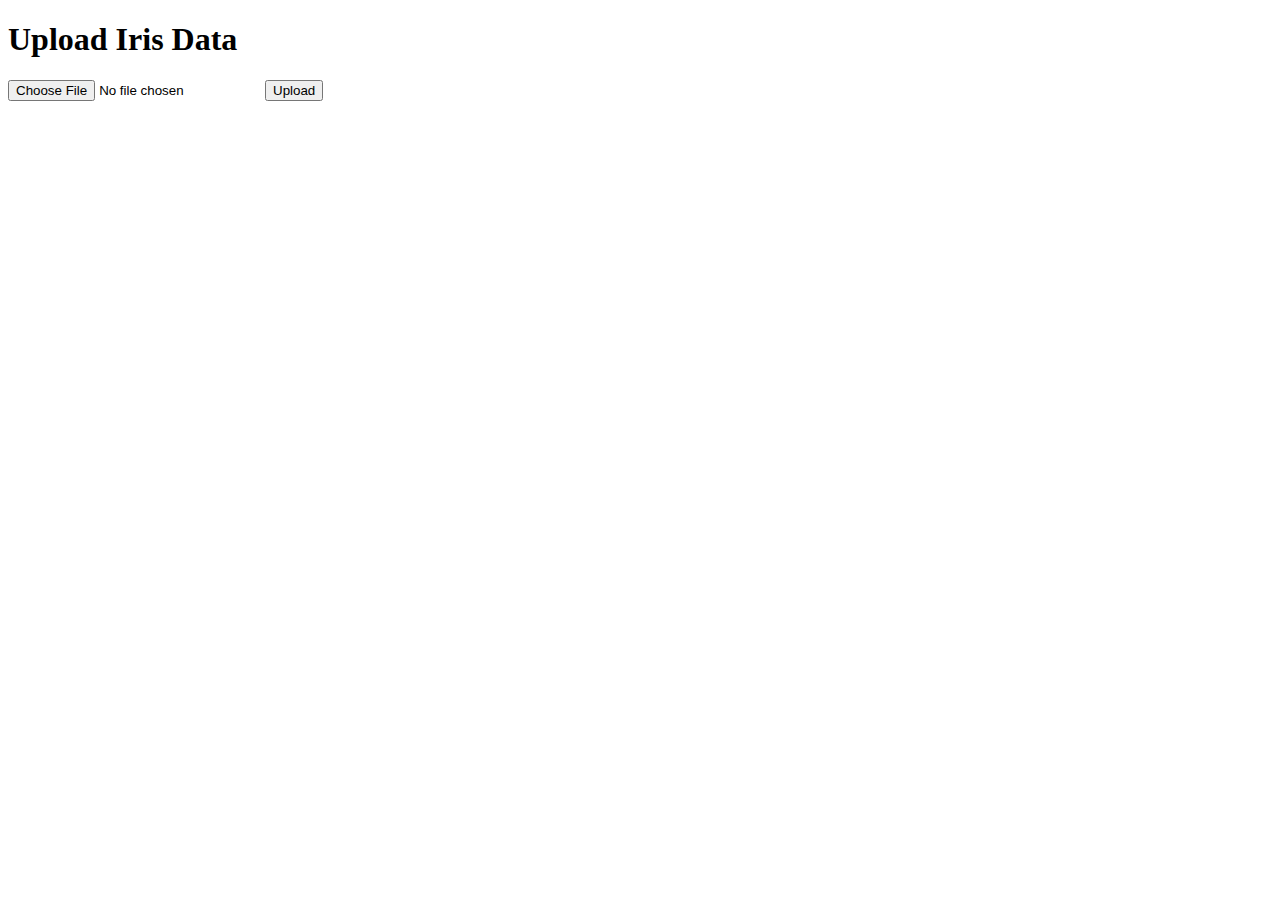
<file: recommender/templates/upload_file.html>
<!DOCTYPE html>
<html lang="en">
<head>
    <meta charset="UTF-8">
    <meta name="viewport" content="width=device-width, initial-scale=1.0">
    <title>Upload Iris Data</title>
</head>
<body>
    <h1>Upload Iris Data</h1>
    <form method="post" enctype="multipart/form-data" action="/upload">
        <input type="file" name="file">
        <button type="submit">Upload</button>
    </form>
</body>
</html>
</file>
